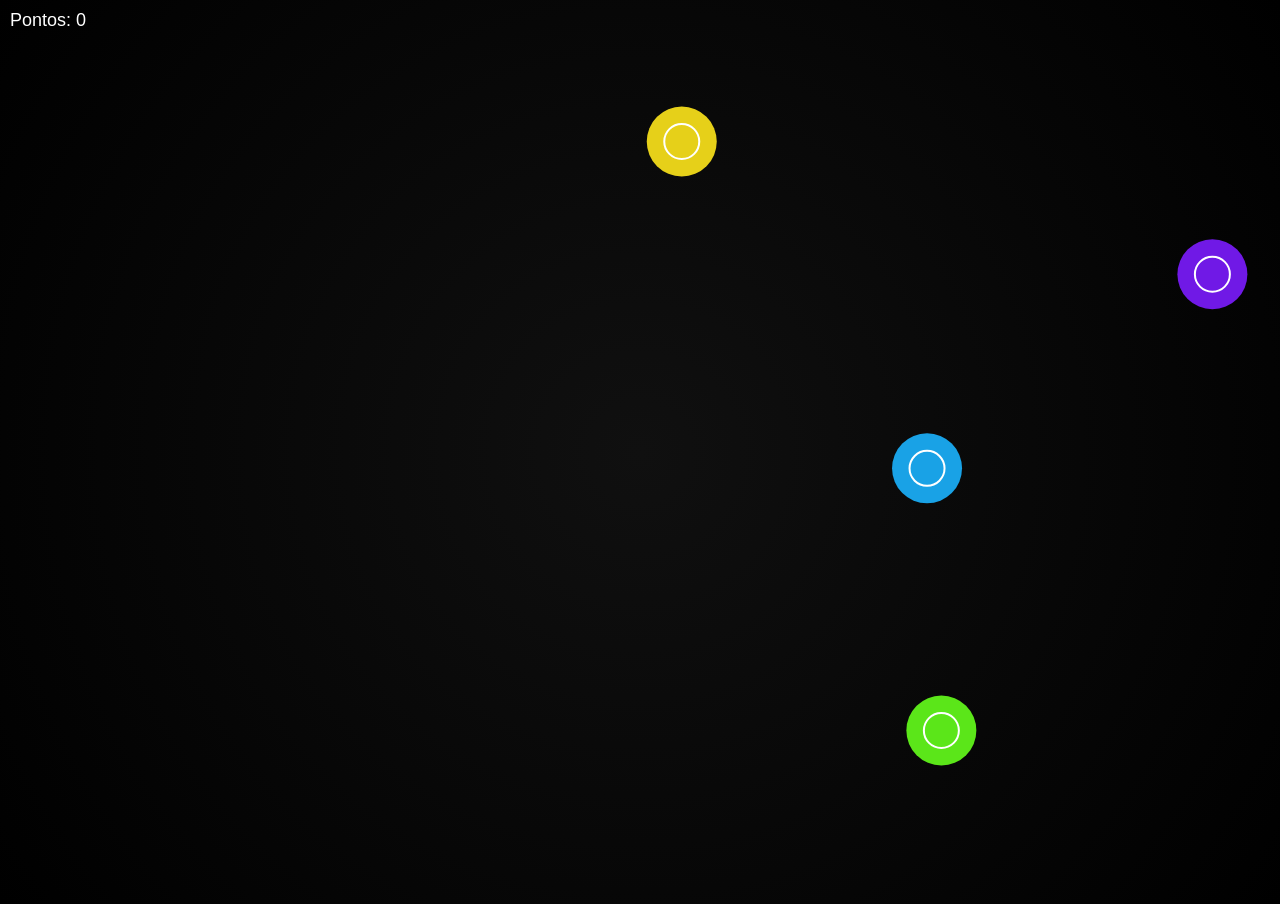
<file: game5.html>
<!DOCTYPE html>
<html lang="pt-BR">
<head>
<meta charset="UTF-8">
<title>Clique Certeiro</title>
<style>
  body {
    margin: 0;
    overflow: hidden;
    background: radial-gradient(circle, #101010, #000);
    color: white;
    font-family: Arial, sans-serif;
  }
  #hud {
    position: fixed;
    top: 10px;
    left: 10px;
    font-size: 18px;
  }
  #message {
    display: none;
    position: absolute;
    top: 50%;
    left: 50%;
    transform: translate(-50%, -50%);
    font-size: 36px;
  }
</style>
</head>
<body>

<div id="hud">Pontos: <span id="score">0</span></div>
<canvas id="gameCanvas"></canvas>
<div id="message">🎯 Surpresa! Você mandou bem! Mande uma mensagem para o número 11-966649356 para retirar o seu prêmio! ;) 🎯</div>

<script>
const canvas = document.getElementById("gameCanvas");
const ctx = canvas.getContext("2d");
const scoreDisplay = document.getElementById("score");
const message = document.getElementById("message");

canvas.width = window.innerWidth;
canvas.height = window.innerHeight;

let targets = [];
let score = 0;
let spawnTime = 1000; // ← Tempo entre alvos (ms)
let lifetime = 900;   // ← Quanto tempo o alvo fica visível
let playing = true;

function spawnTarget() {
  const size = 35;
  const x = Math.random() * (canvas.width - size * 2) + size;
  const y = Math.random() * (canvas.height - size * 2) + size;
  const color = `hsl(${Math.random() * 360}, 80%, 50%)`;
  const createdAt = Date.now();
  targets.push({ x, y, size, color, createdAt });
}

function update() {
  ctx.clearRect(0, 0, canvas.width, canvas.height);

  const now = Date.now();
  for (let i = targets.length - 1; i >= 0; i--) {
    const t = targets[i];
    if (now - t.createdAt > lifetime) {
      targets.splice(i, 1);
      continue;
    }

    ctx.beginPath();
    ctx.arc(t.x, t.y, t.size, 0, Math.PI * 2);
    ctx.fillStyle = t.color;
    ctx.fill();
    ctx.beginPath();
    ctx.arc(t.x, t.y, t.size / 2, 0, Math.PI * 2);
    ctx.strokeStyle = "white";
    ctx.lineWidth = 2;
    ctx.stroke();
  }

  if (playing) requestAnimationFrame(update);
}

canvas.addEventListener("click", e => {
  const rect = canvas.getBoundingClientRect();
  const mx = e.clientX - rect.left;
  const my = e.clientY - rect.top;

  for (let i = targets.length - 1; i >= 0; i--) {
    const t = targets[i];
    const dx = mx - t.x;
    const dy = my - t.y;
    if (Math.sqrt(dx * dx + dy * dy) < t.size) {
      targets.splice(i, 1);
      score++;
      scoreDisplay.textContent = score;

      // Aumenta dificuldade gradualmente
      if (spawnTime > 400) spawnTime -= 50; // ← Diminui tempo entre alvos
      if (lifetime > 400) lifetime -= 30;  // ← Alvos somem mais rápido

      if (score >= 10) {
        playing = false;
        message.style.display = "block";
      }
    }
  }
});

setInterval(() => {
  if (playing && targets.length < 3) spawnTarget();
}, () => spawnTime);

update();
setInterval(spawnTarget, spawnTime);
</script>

</body>
</html>
</file>
